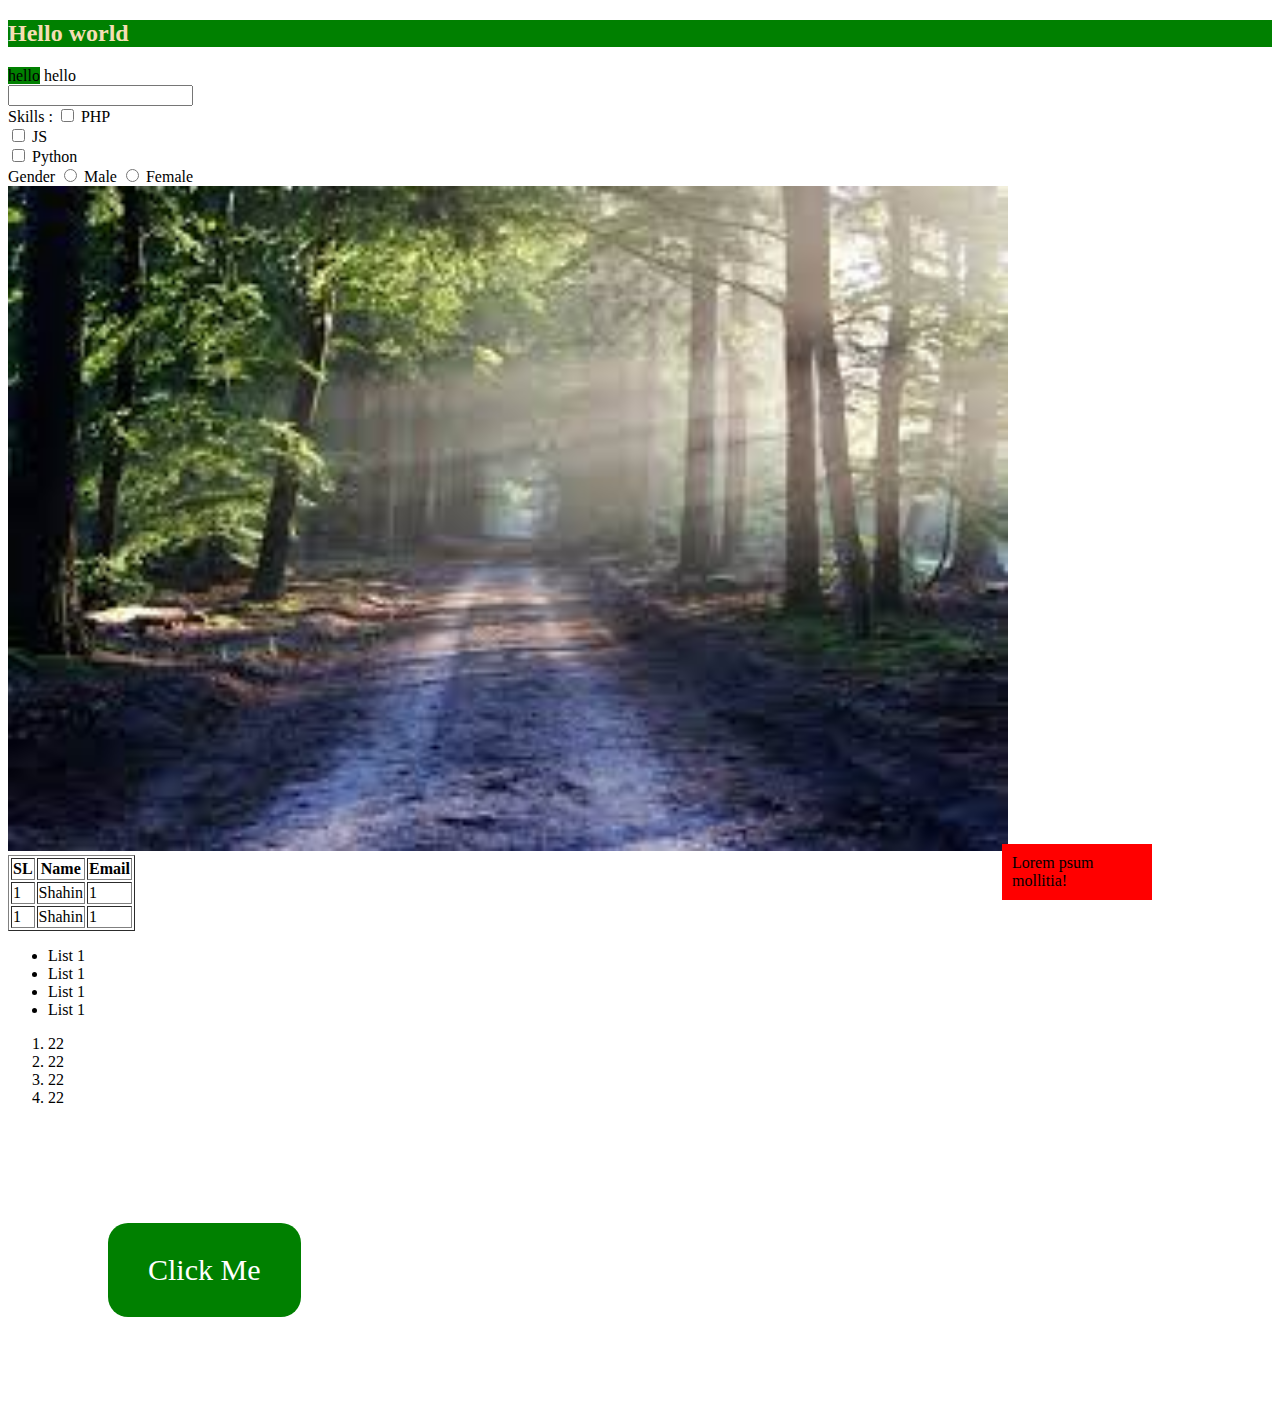
<file: html/index.html>
<!DOCTYPE html>
<html lang="en">
<head>
  <meta charset="UTF-8">
  <meta name="viewport" content="width=device-width, initial-scale=1.0">
  <title>Document</title>
  <link rel="stylesheet" href="./src/css/style.css">
  <style>
    h2{

    }
    <!-- h2{
      background: red;
    } -->
    .heading{
      background-color: green;
    }

    #unique{
      color: wheat;
    }
  </style>
</head>
<body>
    <h2 class="heading" id="unique">Hello world</h2>
    <span class="heading" >hello</span>
    <span>hello</span>

    <form action="">
      <input type="text"> <br>
      <label for="">Skills : </label>
      <input type="checkbox"> PHP <br>
      <input type="checkbox"> JS <br>
      <input type="checkbox"> Python <br>
      <label for="">Gender</label>
      <input type="radio" value="M"> Male
      <input type="radio" value="F"> Female
    </form>

    <img  src="./bg.jpeg" alt="" loading="lazy">

    <table border="1">
      <thead>
        <tr>
          <th>SL</th>
          <th>Name</th>
          <th>Email</th>
        </tr>
      </thead>

      <tbody>
        <tr>
          <td>1</td>
          <td>Shahin</td>
          <td>1</td>
        </tr>
        <tr>
          <td>1</td>
          <td>Shahin</td>
          <td>1</td>
        </tr>
      </tbody>
      <!-- <tfoot>
        <tr>
          <td></td>
        </tr>
      </tfoot> -->
    </table>


    <ul>
      <li>List 1</li>
      <li>List 1</li>
      <li>List 1</li>
      <li>List 1</li>
    </ul>

    <ol>
      <li>22</li>
      <li>22</li>
      <li>22</li>
      <li>22</li>
    </ol>

    <div>
      <div>
        <div>

        </div>
      </div>
    </div>

    <a href="" class="btn">Click Me</a>

    <div class="abc">
      Lorem psum mollitia!
    </div>
</body>
</html>
</file>
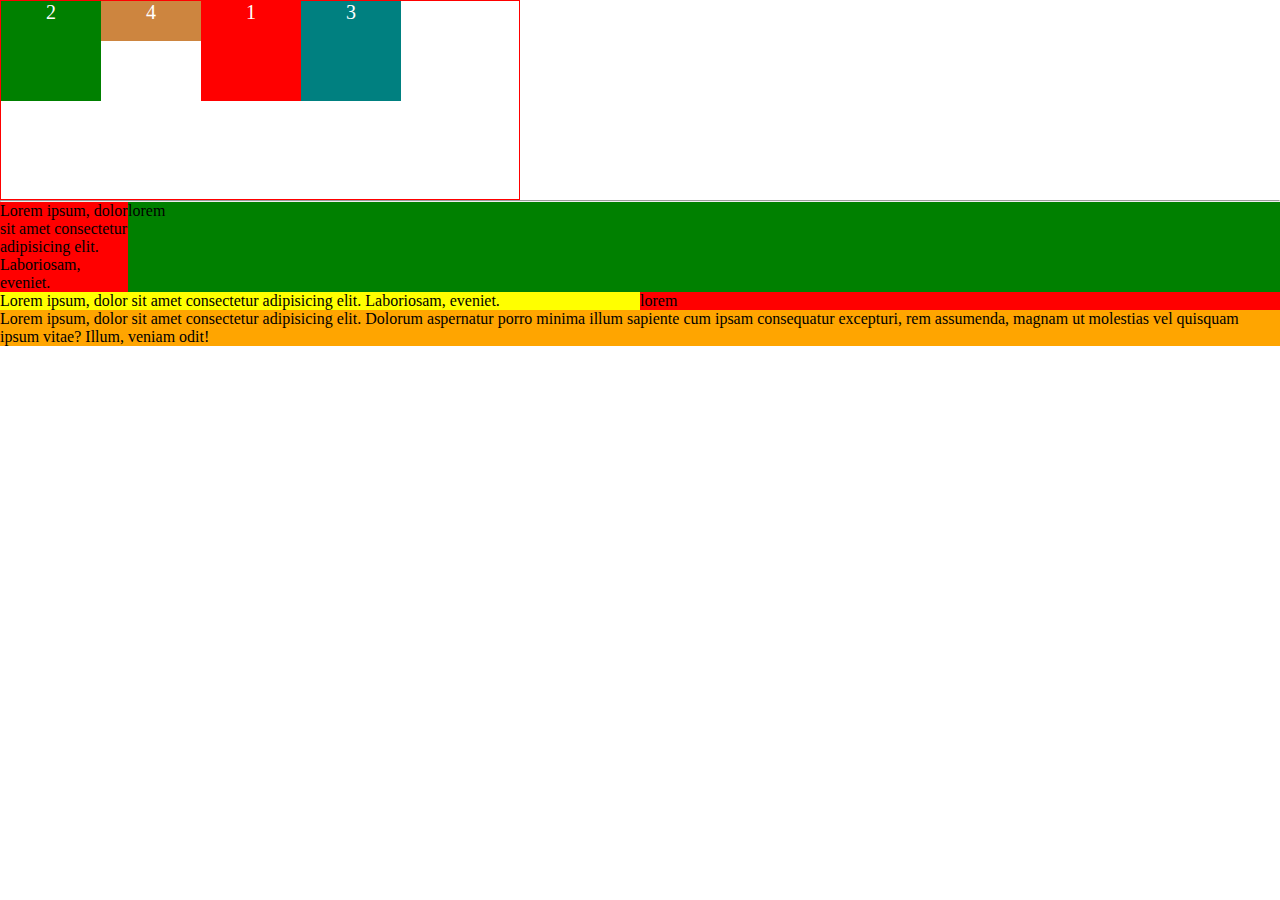
<file: html/flex.html>
<!DOCTYPE html>
<html lang="en">
<head>
    <meta charset="UTF-8">
    <meta name="viewport" content="width=device-width, initial-scale=1.0">
    <title>Layout-flex</title>
    <link rel="stylesheet" href="./flex.css">
</head>
<body>
    <div class="parent">
        <div class="box box1">1</div>
        <div class="box box2">2</div>
        <div class="box box3">3</div>
        <div class="box box4">4</div>
    </div>

    <hr>
    <div class="row">
        <div class="col_10 bg_red">
            Lorem ipsum, dolor sit amet consectetur adipisicing elit. Laboriosam, eveniet.
        </div>
        <div class="col_90 bg_green">
            lorem
        </div>
    </div>
    <div class="row">
        <div class="col_50 bg_yellow">
            Lorem ipsum, dolor sit amet consectetur adipisicing elit. Laboriosam, eveniet.
        </div>
        <div class="col_50 bg_red">
            lorem
        </div>
    </div>
    <div class="row">
        <div class="col_100 bg_orange">
            Lorem ipsum, dolor sit amet consectetur adipisicing elit. Dolorum aspernatur porro minima illum sapiente cum ipsam consequatur excepturi, rem assumenda, magnam ut molestias vel quisquam ipsum vitae? Illum, veniam odit!
        </div>
    </div>
</body>
</html>
</file>
<file: html/src/css/style.css>
img{
    width: 1000px;
}

h2{
    /* margin: 100px 50px 100px 30px; */
   /* padding: 100px; */
   /* font-size: ; */

}

.btn{
    margin: 100px;
    display: inline-block;
    background: green;
    padding: 30px 40px;
    color: #fff;
    font-size: 30px;
    text-decoration: none;
    border-radius: 20px;
}

.btn:hover{
    background-color: red;
}

.abc{
    /* display: inline-block; */
    background: red;
    padding: 10px;
    width: 130px;
    position: absolute;
    bottom: 0;
    right: 10%;
}
</file>
<file: html/flex.css>
*{
    margin: 0;
    padding: 0;
    box-sizing: border-box;
}

.parent{
    height: 200px;
    width: 520px;
    border: 1px solid red;
    display: flex;
   /* flex-direction: column-reverse;  */
   /* flex-wrap: wrap; */
   /* flex-flow: column wrap; */
   /* justify-content: space-around; */
   align-items: baseline;
}

.box{
    height: 100px;
    width: 100px;
    font-size: 20px;
    color: #fff;
    text-align: center;
}

.box1{
    background: red;
    order: 5;
}
.box2{
    background: green;
    order: 3;
}
.box3{
    background: teal;
    order: 10;
}
.box4{
    background: peru;
    height: 40px;
    order: 4;
}

.row{
    display: flex;
    flex-wrap: wrap;
}

.bg_green{
    background: green;
}
.bg_red{
    background: red;
}
.bg_yellow{
    background: yellow;
}
.bg_orange{
    background: orange;
}

.col_10{
    flex-basis: 10%;
}

.col_20{
    flex-basis: 20%;
}
.col_30{
    flex-basis: 30%;
}
.col_50{
    flex-basis: 50%;
}
.col_70{
    flex-basis: 70%;
}
.col_80{
    flex-basis: 80%;
}
.col_100{
    flex-basis: 100%;
}
.col_90{
    flex-basis: 90%;
}
</file>
